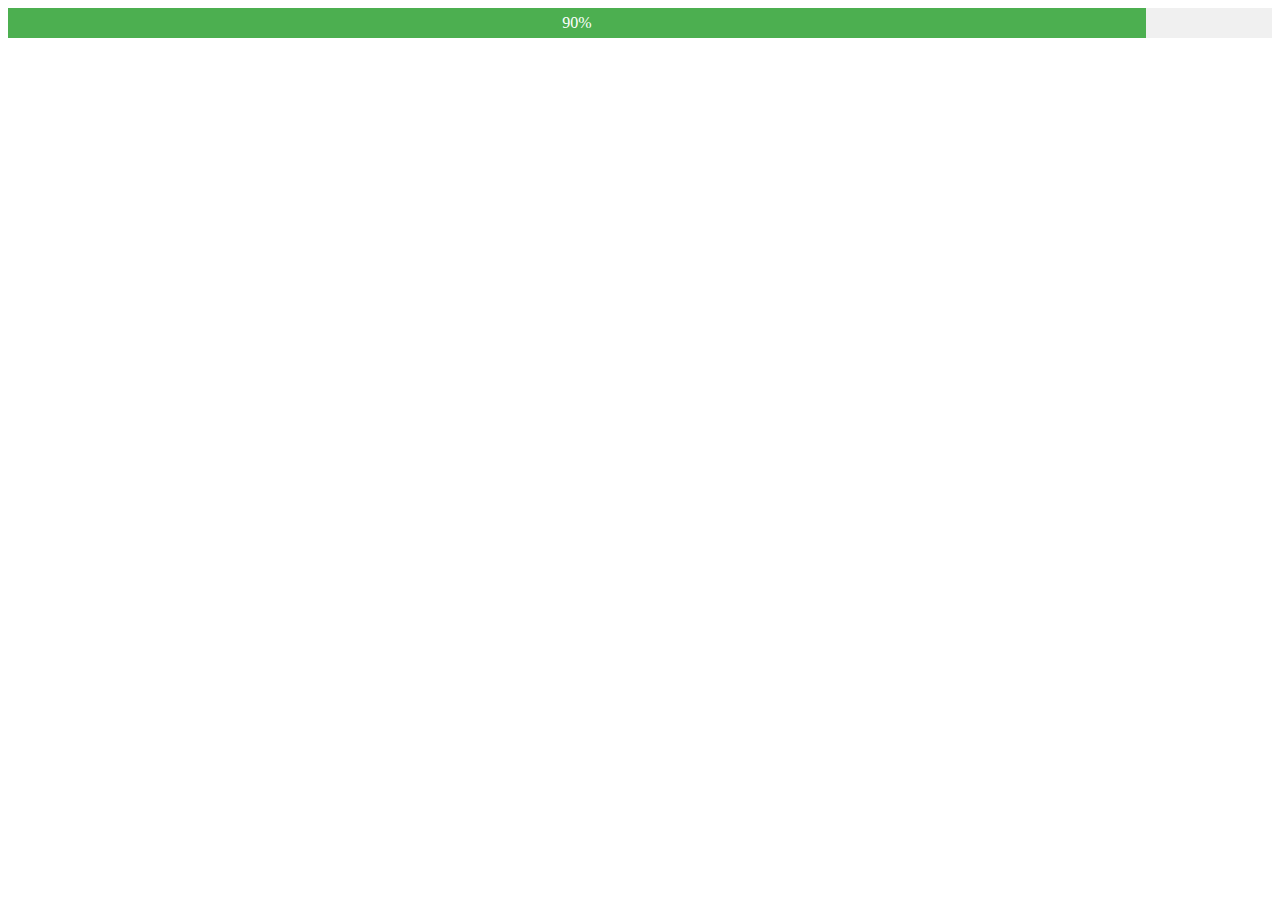
<file: test.html>
<!DOCTYPE html>
<html lang="en">
<head>
    <meta charset="UTF-8">
    <meta name="viewport" content="width=device-width, initial-scale=1.0">
    <title>Uptime Chart</title>
    <style>
        .chart {
            width: 100%;
            height: 30px;
            background-color: #f0f0f0;
            margin-bottom: 10px;
        }
        .chart-bar {
            height: 100%;
            line-height: 30px; /* Center text vertically */
            text-align: center;
            color: white;
        }
        .uptime-bar {
            background-color: #4CAF50; /* Green */
        }
    </style>
</head>
<body>
    <div class="chart" id="uptime-chart">
        <div id="uptime-bar" class="chart-bar uptime-bar">100%</div>
    </div>

    <script>
        // Example percentage received from server
        var uptimePercentage = 90; // Replace with your actual logic to fetch data from server

        // Update chart bar width based on percentage
        var barElement = document.getElementById('uptime-bar');
        barElement.style.width = uptimePercentage + '%';
        barElement.textContent = uptimePercentage + '%'; // Display the percentage text inside the bar
    </script>
</body>
</html>
</file>
